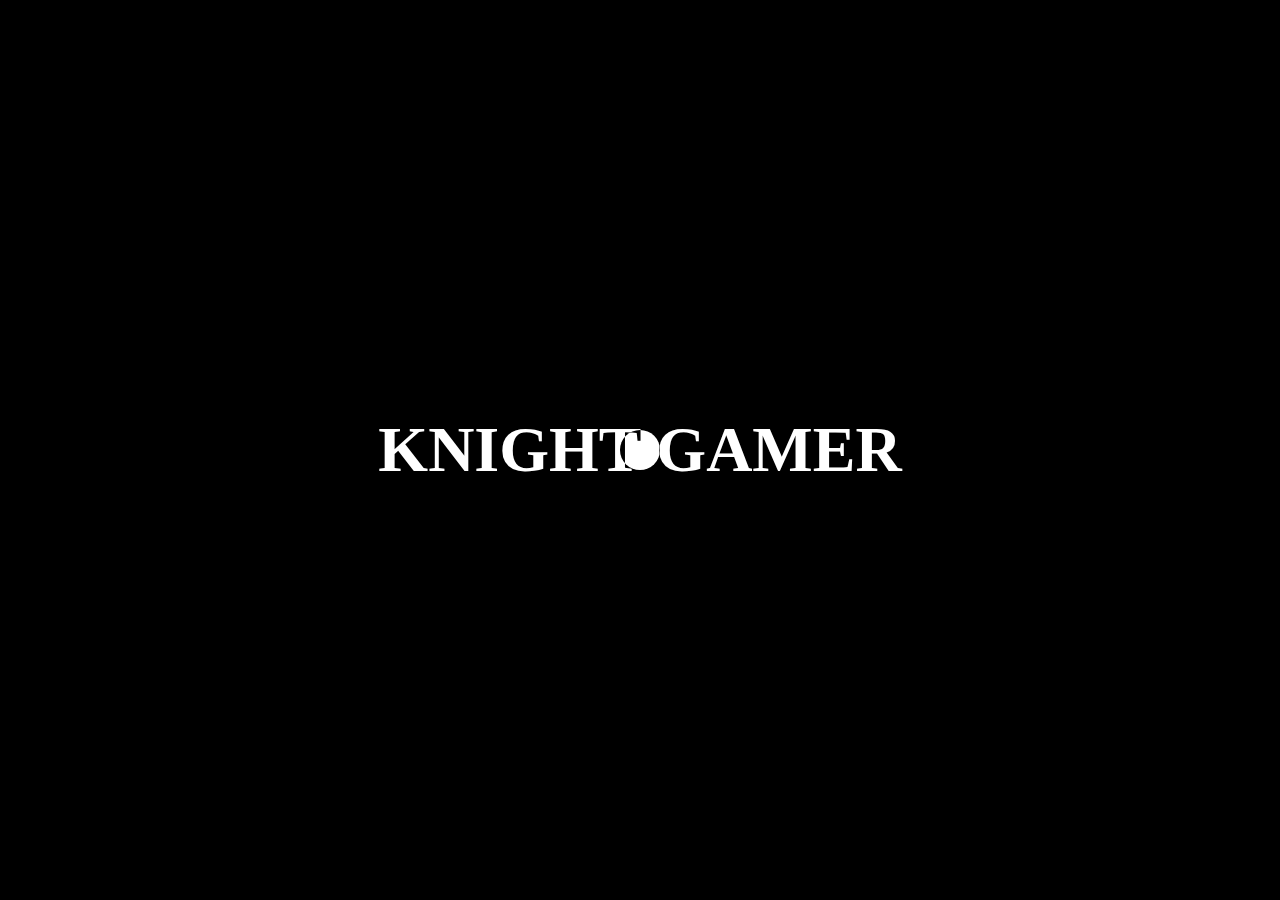
<file: Custom Cursor/index.html>
<!DOCTYPE html>
<html lang="en">
  <head>
    <meta charset="UTF-8" />
    <meta name="viewport" content="width=device-width, initial-scale=1.0" />
    <title>Custom Cursor</title>
    <link rel="stylesheet" href="style.css" />
  </head>
  <body>
    <main>
      <div class="cursor"></div>
      <h1>KNIGHT GAMER</h1>
    </main>
    <script src="script.js"></script>
  </body>
</html>
</file>
<file: Custom Cursor/style.css>
* {
  margin: 0;
  padding: 0;
  box-sizing: border-box;
}
html,
body {
  width: 100%;
  height: 100%;
}
main {
  height: 100vh;
  width: 100%;
  position: relative;
  background-color: black;
  color: white;
  display: flex;
  justify-content: center;
  align-items: center;
}
.cursor {
  position: absolute;
  background-color: white;
  height: 40px;
  width: 40px;
  border-radius: 50%;
  transition: all linear 0.1s;
  mix-blend-mode: difference;
}
h1 {
  font-size: 5vw;
  font-weight: 900;
}
</file>
